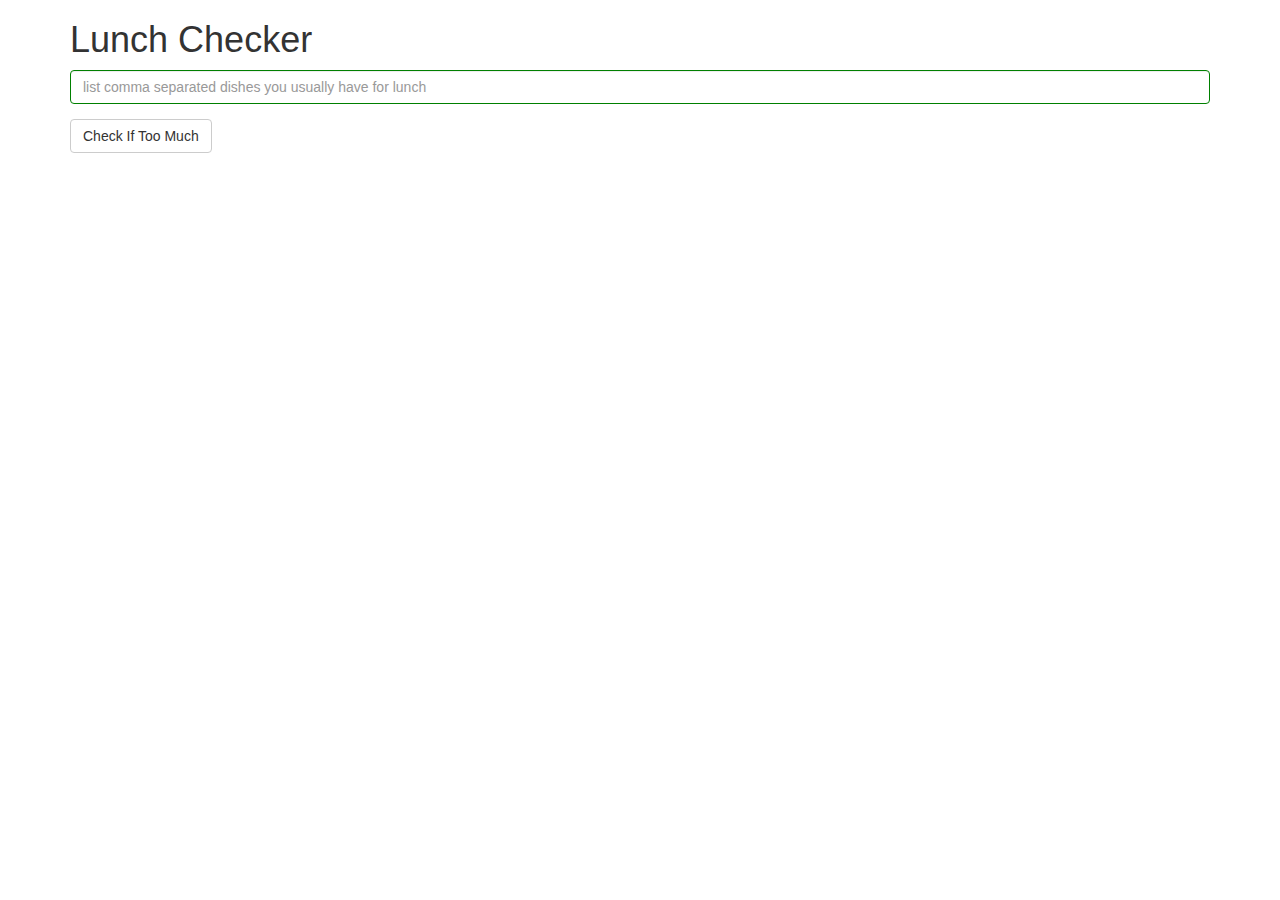
<file: module1-solution/index.html>
<!doctype html>
<html lang="en" ng-app="LunchCheck">
  <head>
    <meta charset="utf-8">
    <script src="angular.min.js"></script>
    <script src="app.js"></script>
    <title>Lunch Checker</title>
    <meta name="viewport" content="width=device-width, initial-scale=1">
    <link rel="stylesheet" href="styles/bootstrap.min.css">
    <link rel="stylesheet" href="styles/style.css">
  </head>
<body>
   <div class="container" ng-controller="LunchCheckController">
     <h1>Lunch Checker</h1>
        <!-- Empty string ' ' are NOT considered as an item -->
         <div class="form-group">
             <input id="lunch-menu" type="text"
             placeholder="list comma separated dishes you usually have for lunch"
             ng-model="items"
             class="form-control"
             ng-class="state.bordercolor">
         </div>
         <div class="form-group">
             <button class="btn btn-default" ng-click="checkIfTooMuch();">Check If Too Much</button>
         </div>
         <div class="form-group message">
           <p ng-class="state.color">{{message}}</p>
         </div>
   </div>

</body>
</html>
</file>
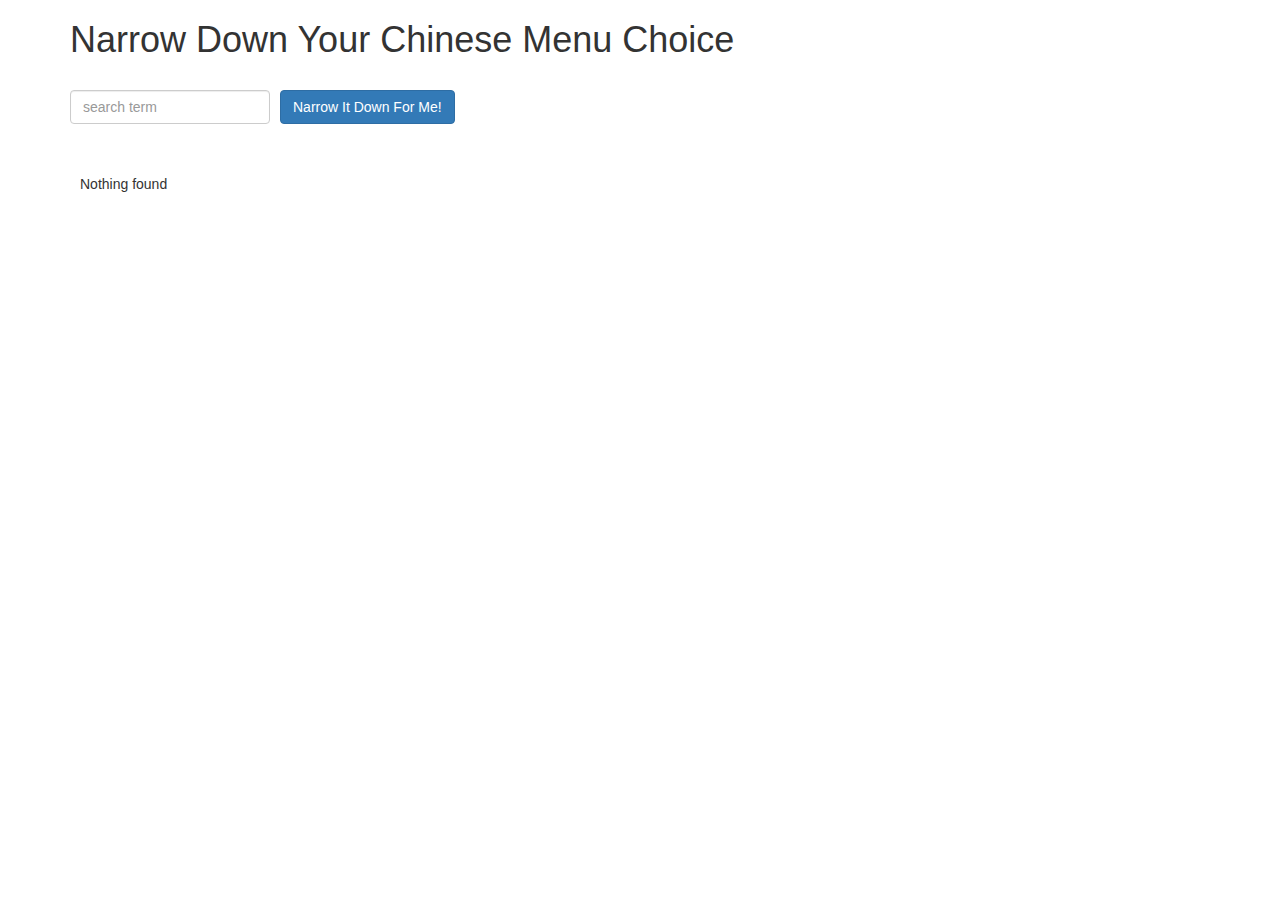
<file: module3-solution/index.html>
<!doctype html>
<html lang="en" ng-app='NarrowItDownApp'>
  <head>
    <title>Narrow Down Your Menu Choice</title>
    <script src="angular.min.js"></script>
    <script src="app.js"></script>
    <meta name="viewport" content="width=device-width, initial-scale=1">
    <link rel="stylesheet" href="styles/bootstrap.min.css">
    <link rel="stylesheet" href="styles/styles.css">
  </head>
<body>
   <div class="container" ng-controller='NarrowItDownController as narrowCtrl'>
    <h1>Narrow Down Your Chinese Menu Choice</h1>

    <div class="form-group">
      <input type="text" placeholder="search term" class="form-control" ng-model='narrowCtrl.searchTerm'>
    </div>
    <div class="form-group narrow-button">
      <button class="btn btn-primary" ng-click='narrowCtrl.search();'>Narrow It Down For Me!</button>
    </div>

    <!-- found-items should be implemented as a component -->
    <found-items found="narrowCtrl.found" on-remove="narrowCtrl.removeItem(index);"></found-items>
  </div>

</body>
</html>
</file>
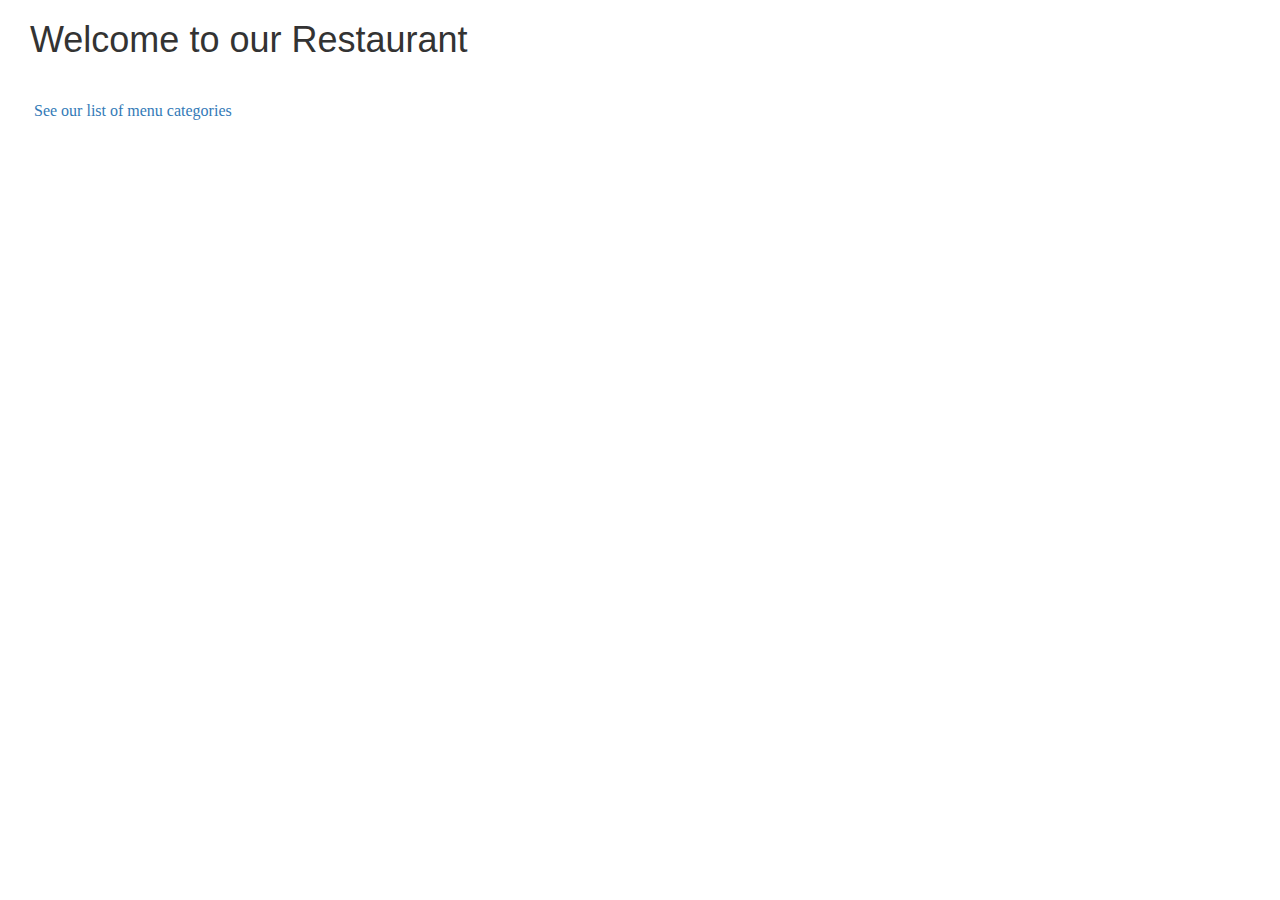
<file: module4-solution/index.html>
<!DOCTYPE html>
<html lang="en" ng-app='MenuApp'>
  <head>
    <title>Welcome to the Restaurant</title>
    <meta name="viewport" content="width=device-width, initial-scale=1">
    <link rel="stylesheet" href="styles/bootstrap.min.css">
    <link rel="stylesheet" href="styles/styles.css">
  </head>
<body>
     <h1 class="banner">Welcome to our Restaurant</h1>
     <ui-view></ui-view>

  <!-- Libraries -->
  <script src="lib/angular.min.js"></script>
  <script src="lib/angular-ui-router.min.js"></script>

  <!-- -Modules -->
  <script src="src/menuapp/data.module.js"></script>
  <script src="src/menuapp/menuapp.module.js"></script>

  <!--Routes -->
  <script src="src/routes.js"></script>

  <!-- Menu app module artifacts -->
  <script src="src/menuapp/categories.component.js"></script>
  <script src="src/menuapp/itemdetails.component.js"></script>
  <script src="src/menuapp/items.controller.js"></script>
  <script src="src/menuapp/menuapp.controller.js"></script>
  <script src="src/menuapp/menudata.service.js"></script>

</body>
</html>
</file>
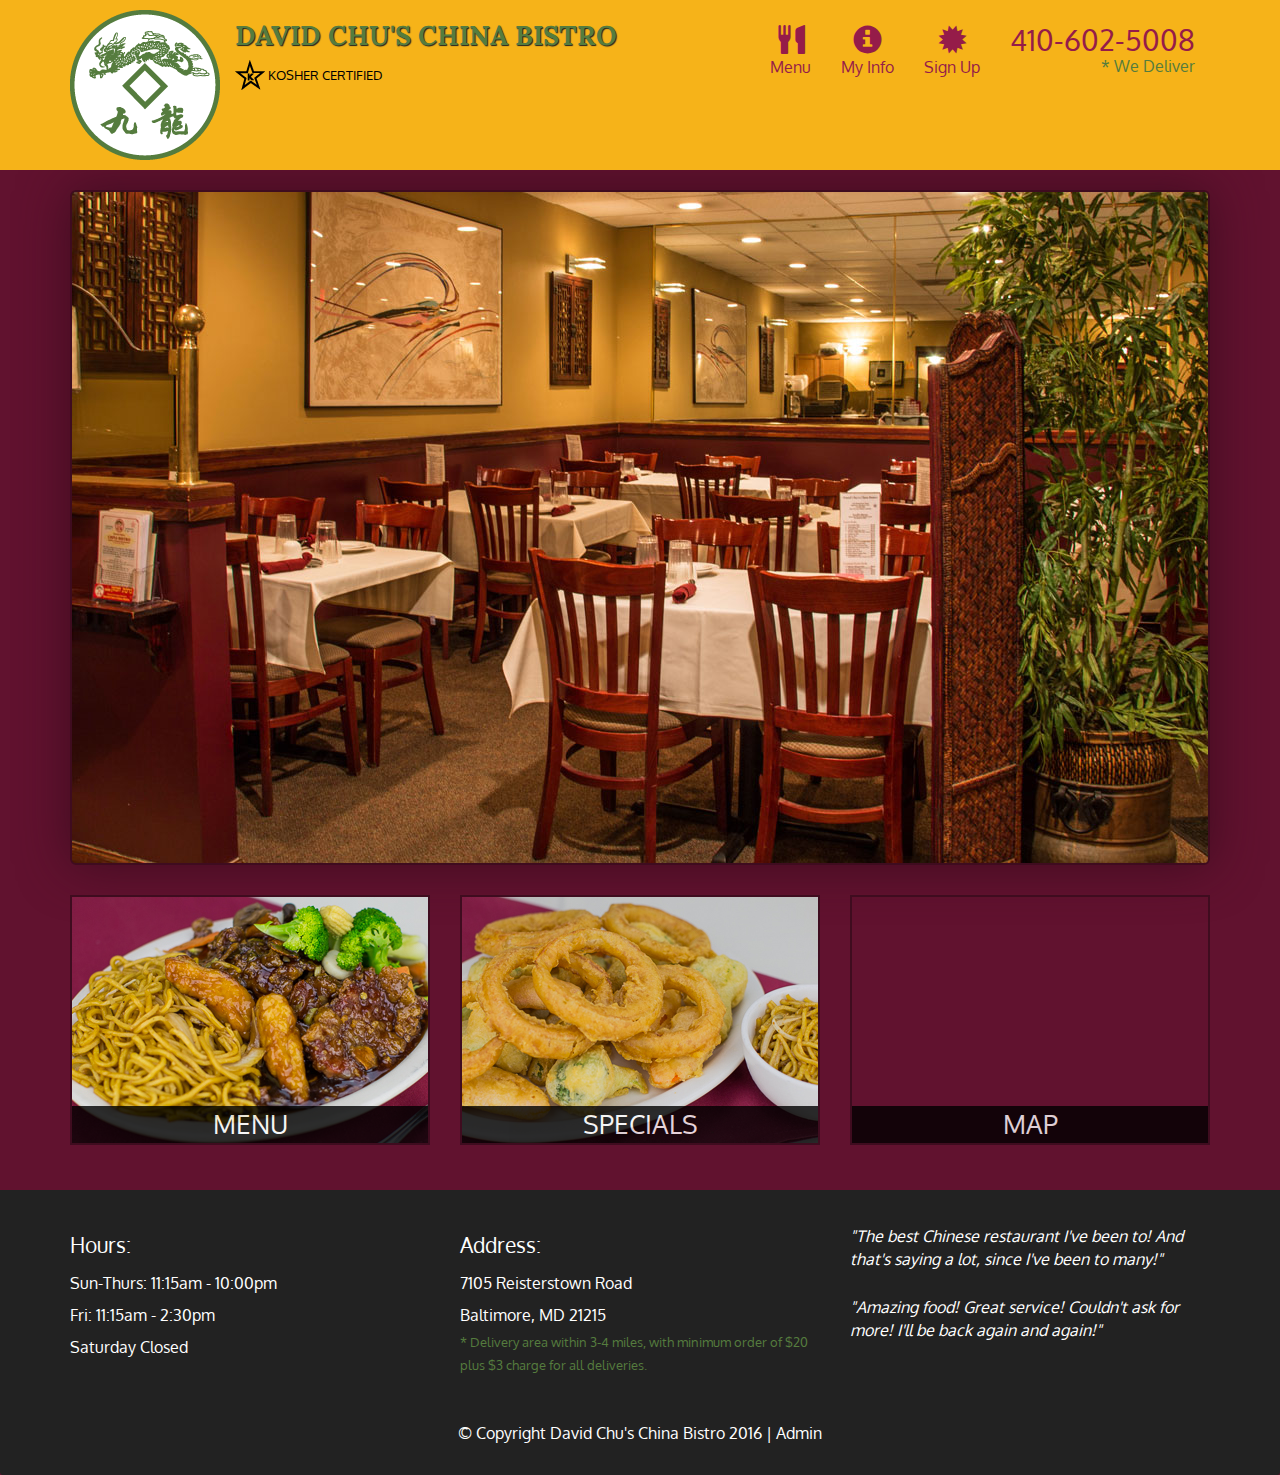
<file: module5-solution/index.html>
<!DOCTYPE html>
<html lang="en">
  <head>
    <meta charset="utf-8">
    <meta http-equiv="X-UA-Compatible" content="IE=edge">
    <meta name="viewport" content="width=device-width, initial-scale=1">
    <title>David Chu's China Bistro</title>
    <link href='https://fonts.googleapis.com/css?family=Oxygen:400,300,700' rel='stylesheet' type='text/css'>
    <link href='https://fonts.googleapis.com/css?family=Lora' rel='stylesheet' type='text/css'>
    <link rel="stylesheet" href="css/bootstrap.min.css">
    <link rel="stylesheet" href="css/restaurant.css">
    <link rel="stylesheet" href="css/common.css">
  </head>
  <body ng-app="restaurant" ng-strict-di>

    <!-- Fixed position loading indicator -->
    <loading class="loading-indicator"></loading>

    <header>
      <nav id="header-nav" class="navbar navbar-default">
        <div class="container">
          <div class="navbar-header">
            <a href="index.html" class="pull-left visible-md visible-lg">
              <div id="logo-img" alt="Logo image"></div>
            </a>

            <div class="navbar-brand">
              <a href="index.html"><h1>David Chu's China Bistro</h1></a>
              <p>
              <img src="images/star-k-logo.png" alt="Kosher certification">
              <span>Kosher Certified</span>
              </p>
            </div>

            <button id="navbarToggle" type="button" class="navbar-toggle collapsed" data-toggle="collapse" data-target="#collapsable-nav" aria-expanded="false">
              <span class="sr-only">Toggle navigation</span>
              <span class="icon-bar"></span>
              <span class="icon-bar"></span>
              <span class="icon-bar"></span>
            </button>
          </div>

          <div id="collapsable-nav" class="collapse navbar-collapse">
            <ul id="nav-list" class="nav navbar-nav navbar-right">
              <li id="navHomeButton" class="visible-xs">
                <a href="index.html">
                  <span class="glyphicon glyphicon-home"></span> Home</a>
              </li>
              <li id="navMenuButton" ui-sref-active="active">
                <a ui-sref="public.menu">
                  <span class="glyphicon glyphicon-cutlery"></span><br class="hidden-xs"> Menu</a>
              </li>
              <li ui-sref-active="active">
                <a ui-sref="public.myinfo">
                  <span class="glyphicon glyphicon-info-sign"></span><br class="hidden-xs"> My Info</a>
              </li>
              <li ui-sref-active="active">
                <a ui-sref="public.signup">
                  <span class="glyphicon glyphicon-certificate"></span><br class="hidden-xs"> Sign Up</a>
              </li>
              <li id="phone" class="hidden-xs">
                <a href="tel:410-602-5008">
                  <span>410-602-5008</span></a><div>* We Deliver</div>
              </li>
            </ul><!-- #nav-list -->
          </div><!-- .collapse .navbar-collapse -->
        </div><!-- .container -->
      </nav><!-- #header-nav -->
    </header>

    <div id="call-btn" class="visible-xs">
      <a class="btn" href="tel:410-602-5008">
        <span class="glyphicon glyphicon-earphone"></span>
        410-602-5008
      </a>
    </div>
    <div id="xs-deliver" class="text-center visible-xs">* We Deliver</div>

    <ui-view>
      <div class="text-center initial-loading">
        <h2>Loading Site...</h2>
      </div>
    </ui-view>

    <footer class="panel-footer">
      <div class="container">
        <div class="row">
          <section id="hours" class="col-sm-4">
            <span>Hours:</span><br>
            Sun-Thurs: 11:15am - 10:00pm<br>
            Fri: 11:15am - 2:30pm<br>
            Saturday Closed
            <hr class="visible-xs">
          </section>
          <section id="address" class="col-sm-4">
            <span>Address:</span><br>
            7105 Reisterstown Road<br>
            Baltimore, MD 21215
            <p>* Delivery area within 3-4 miles, with minimum order of $20 plus $3 charge for all deliveries.</p>
            <hr class="visible-xs">
          </section>
          <section id="testimonials" class="col-sm-4">
            <p>"The best Chinese restaurant I've been to! And that's saying a lot, since I've been to many!"</p>
            <p>"Amazing food! Great service! Couldn't ask for more! I'll be back again and again!"</p>
          </section>
        </div>
        <div class="text-center">
          &copy; Copyright David Chu's China Bistro 2016 |
          <a ui-sref="admin.auth">Admin</a></div>
      </div>
    </footer>

    <!-- Libs -->
    <script src="lib/jquery-2.1.4.min.js"></script>
    <script src="lib/bootstrap.min.js"></script>
    <script src="lib/angular.min.js"></script>
    <script src="lib/angular-ui-router.min.js"></script>

    <!-- Main Restaurant Module -->
    <script src="src/restaurant.module.js"></script>

    <!-- Common Module -->
    <script src="src/common/common.module.js"></script>
    <script src="src/common/loading/loading.component.js"></script>
    <script src="src/common/loading/loading.interceptor.js"></script>
    <script src="src/common/menu.service.js"></script>
    <script src="src/common/myinfo.service.js"></script>

    <!-- Public Module -->
    <script src="src/public/public.module.js"></script>
    <script src="src/public/public.routes.js"></script>
    <script src="src/public/menu/menu.controller.js"></script>
    <script src="src/public/menu-category/menu-category.component.js"></script>
    <script src="src/public/menu-items/menu-items.controller.js"></script>
    <script src="src/public/menu-item/menu-item.component.js"></script>
    <script src="src/public/signup/signup.controller.js"></script>
    <script src="src/public/myinfo/myinfo.controller.js"></script>

    <!-- ADMIN SITE -->

    <!--Application files -->

  </body>

</html>
</file>
<file: module1-solution/styles/style.css>
.message { font-size: 1.3em; font-weight: bold; }
.red {
  color : red;
}

.border-red {
  border: solid 1px red;
}

.border-green {
  border: solid 1px green;
}

.green {
  color : green;
}
</file>
<file: module3-solution/styles/styles.css>
.menu {
  float: left;
  clear: left;
  margin-top: 20px;
}

.message{
  float: left;
  margin-top: 5px;
  padding: 10px;
}

h1 {
  margin-bottom: 30px;
}
input[type="text"] {
  width: 200px;
  float: left;
}
.narrow-button {
  float: left;
  margin-left: 10px;
}
.loader {
  display: none;
  margin-left: 5px;
  font-size: 10px;
  float: left;
  border-top: 1.1em solid rgba(147, 147, 147, 0.2);
  border-right: 1.1em solid rgba(147, 147, 147, 0.2);
  border-bottom: 1.1em solid rgba(147, 147, 147, 0.2);
  border-left: 1.1em solid #676767;
  -webkit-transform: translateZ(0);
  -ms-transform: translateZ(0);
  transform: translateZ(0);
  -webkit-animation: load8 1.1s infinite linear;
  animation: load8 1.1s infinite linear;
}
.loader,
.loader:after {
  border-radius: 50%;
  width: 3em;
  height: 3em;
}
@-webkit-keyframes load8 {
  0% {
    -webkit-transform: rotate(0deg);
    transform: rotate(0deg);
  }
  100% {
    -webkit-transform: rotate(360deg);
    transform: rotate(360deg);
  }
}
@keyframes load8 {
  0% {
    -webkit-transform: rotate(0deg);
    transform: rotate(0deg);
  }
  100% {
    -webkit-transform: rotate(360deg);
    transform: rotate(360deg);
  }
}
</file>
<file: module4-solution/styles/styles.css>
body {
  font-size: 16px;
}

.banner {
  margin-left: 30px;
}

h2 {
  padding-left: 30px;
  font-size: 24px;
}

ul {
  padding-left: 30px;
}

ul li {
  padding-left: 5px;
  padding-right: 5px;
}

.index {
margin-left: 30px;
}

 .items {
  margin-left: 34px;
}

.main {
  margin-top: 40px;
}

.url {
  font-family: serif;
}
</file>
<file: module5-solution/css/restaurant.css>
body {
  font-size: 16px;
  color: #fff;
  background-color: #61122f;
  font-family: 'Oxygen', sans-serif;
}

.initial-loading {
  margin-top: 60px;
}

/** HEADER **/
#header-nav {
  background-color: #f6b319;
  border-radius: 0;
  border: 0;
}

#logo-img {
  background: url('../images/restaurant-logo_large.png') no-repeat;
  width: 150px;
  height: 150px;
  margin: 10px 15px 10px 0;
}

.navbar-brand {
  padding-top: 25px;
}
.navbar-brand h1 { /* Restaurant name */
  font-family: 'Lora', serif;
  color: #557c3e;
  font-size: 1.5em;
  text-transform: uppercase;
  font-weight: bold;
  text-shadow: 1px 1px 1px #222;
  margin-top: 0;
  margin-bottom: 0;
  line-height: .75;
}
.navbar-brand a:hover, .navbar-brand a:focus {
  text-decoration: none;
}
.navbar-brand p { /* Kosher cert */
  color: #000;
  text-transform: uppercase;
  font-size: .7em;
  margin-top: 15px;
}
.navbar-brand p span { /* Star-K */
  vertical-align: middle;
}

#nav-list {
  margin-top: 10px;
}
#nav-list a {
  color: #951C49;
  text-align: center;
}
#nav-list a:hover {
  background: #E7E7E7;
}
#nav-list a span {
  font-size: 1.8em;
}

#phone {
  margin-top: 5px;
}
#phone a { /* Phone number */
  text-align: right;
  padding-bottom: 0;
}
#phone div { /* We Deliver */
  color: #557c3e;
  text-align: right;
  padding-right: 15px;
}

.navbar-header button.navbar-toggle, .navbar-header .icon-bar {
  border: 1px solid #61122f;
}
.navbar-header button.navbar-toggle {
  clear: both;
  margin-top: -30px;
}
/* END HEADER */

/* FOOTER */
.panel-footer {
  margin-top: 30px;
  padding-top: 35px;
  padding-bottom: 30px;
  background-color: #222;
  border-top: 0;
}
.panel-footer div.row {
  margin-bottom: 35px;
}
#hours, #address {
  line-height: 2;
}
#hours > span, #address > span {
  font-size: 1.3em;
}
#address p {
  color: #557c3e;
  font-size: .8em;
  line-height: 1.8;
}
#testimonials {
  font-style: italic;
}
#testimonials p:nth-child(2) {
  margin-top: 25px;
}
a[ui-sref="admin.auth"] {
  color: #fff;
}
/* END FOOTER */

/********** Medium devices only **********/
@media (min-width: 992px) and (max-width: 1199px) {
  /* Header */
  #logo-img {
    background: url('../images/restaurant-logo_medium.png') no-repeat;
    width: 100px;
    height: 100px;
    margin: 5px 5px 5px 0;
  }
  /* End Header */
}


/********** Extra small devices only **********/
@media (max-width: 767px) {
  /* Header */
  .navbar-brand {
    padding-top: 10px;
    height: 80px;
  }
  .navbar-brand h1 { /* Restaurant name */
    padding-top: 10px;
    font-size: 5vw; /* 1vw = 1% of viewport width */
  }
  .navbar-brand p { /* Kosher cert */
    font-size: .6em;
    margin-top: 12px;
  }
  .navbar-brand p img { /* Star-K */
    height: 20px;
  }

  #collapsable-nav a { /* Collapsed nav menu text */
    font-size: 1.2em;
  }
  #collapsable-nav a span { /* Collapsed nav menu glyph */
    font-size: 1em;
    margin-right: 5px;
  }

  #call-btn > a {
    font-size: 1.5em;
    display: block;
    margin: 0 20px;
    padding: 10px;
    border: 2px solid #fff;
    background-color: #f6b319;
    color: #951c49;
  }
  #xs-deliver {
    margin-top: 5px;
    font-size: .7em;
    letter-spacing: .1em;
    text-transform: uppercase;
  }
  /* End Header */

  /* Footer */
  .panel-footer section {
    margin-bottom: 30px;
    text-align: center;
  }
  .panel-footer section:nth-child(3) {
    margin-bottom: 0; /* margin already exists on the whole row */
  }
  .panel-footer section hr {
    width: 50%;
  }
  /* End Footer */
}


/********** Super extra small devices Only :-) (e.g., iPhone 4) **********/
@media (max-width: 479px) {
  /* Header */
  .navbar-brand h1 { /* Restaurant name */
    padding-top: 5px;
    font-size: 6vw;
  }
  /* End Header */
}
</file>
<file: module5-solution/css/common.css>
.loading-indicator {
    display: block;
    width: 70px;
    position: fixed;
    left: 0;
    right: 0;
    margin: 0 auto;
    top: 40%;
    z-index: 100;
    background-color: #FFF;
}

.loading-indicator img {
    width: 70px;
    background-color: #FFF;
}

.ui-view-placeholder {
    margin-top: 60px;
}
</file>
